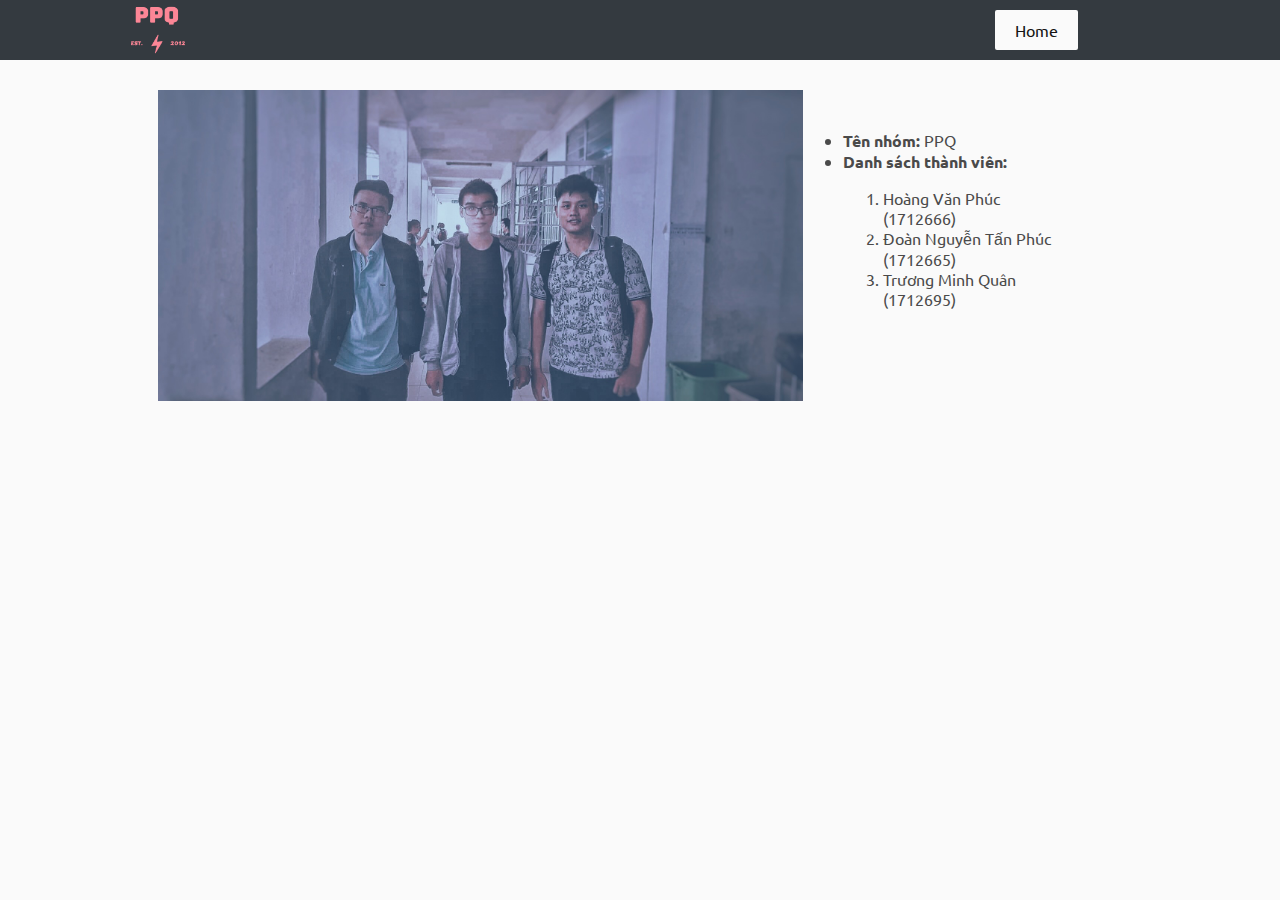
<file: index.html>
<!DOCTYPE html>
<html lang="vi">

<head>
  <title>Thông tin nhóm PPQ</title>
  <link rel="icon" href="images/icon.png">
  <link rel="stylesheet" href="style.css">
  <link href="https://fonts.googleapis.com/css?family=Ubuntu&display=swap" rel="stylesheet">
</head>

<body>
  <header id="header">
    <img class="logo" src="./images/logo.png">
    <div class="nav">
      <a id="home" href="index.html">Home</a>
    </div>
  </header>
  <section id="content">
    <div id="photo-container">
      <div id="wrapper">
        <img src="images/cover.jpg">
        <a id="mem1" href="members/1712665/1712665.html" title="1712665"></a>
        <a id="mem2" href="members/1712666/1712666.html" title="1712666"></a>
        <a id="mem3" href="members/1712695/1712695.html" title="1712695"></a>
      </div>
    </div>
    <div id="info">
      <li><strong>Tên nhóm: </strong>PPQ</li>
      <li><strong>Danh sách thành viên: </strong>
        <ol>
          <li>Hoàng Văn Phúc (1712666)</li>
          <li>Đoàn Nguyễn Tấn Phúc (1712665)</li>
          <li>Trương Minh Quân (1712695)</li>
        </ol>
    </div>
  </section>
</body>

</html>
</file>
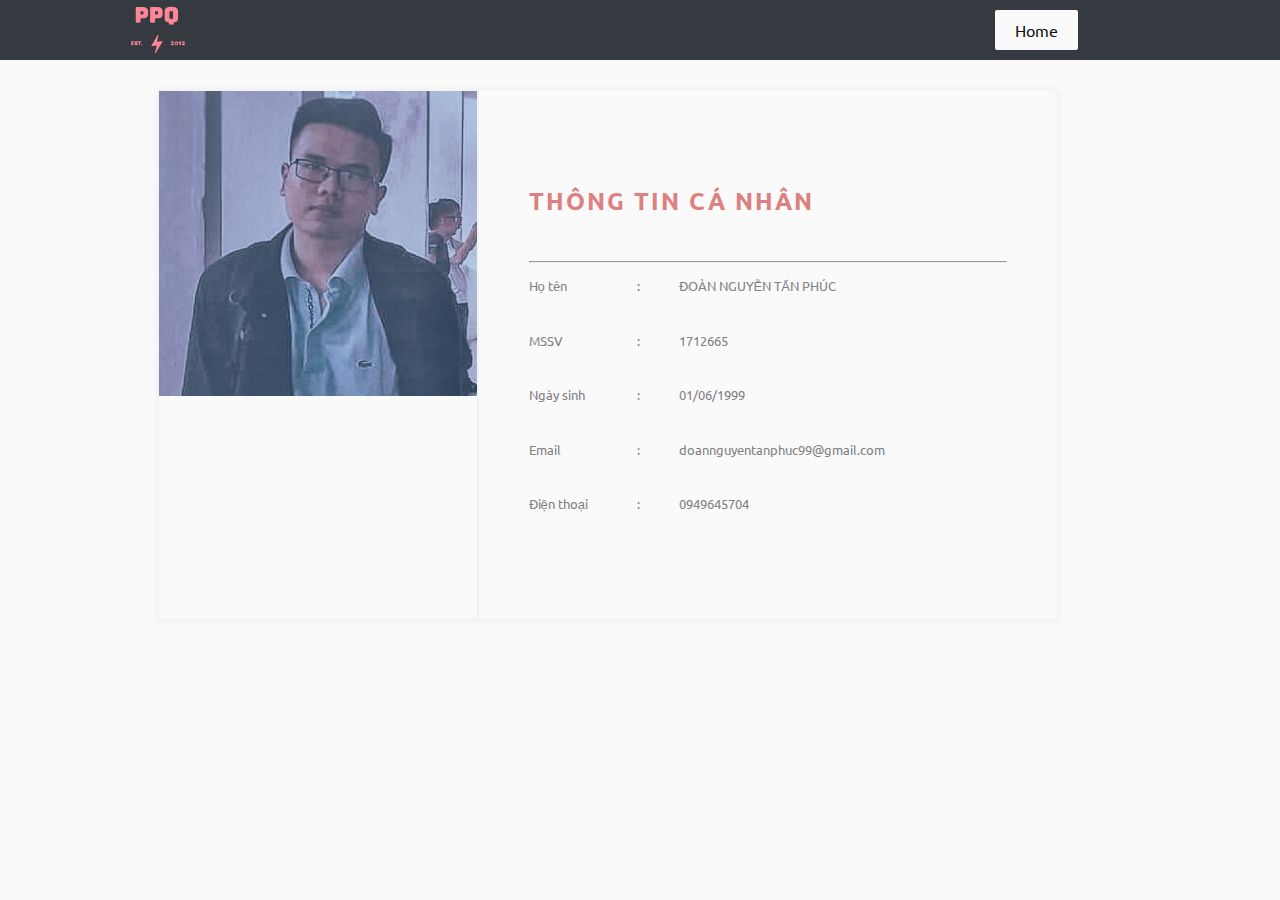
<file: members/1712665/1712665.html>
<!DOCTYPE html>
<html lang="vi">

<head>
  <title>Thông tin nhóm PPQ</title>
  <link rel="icon" href="images/icon.png">
  <link rel="stylesheet" href="../../style.css">
  <link rel="stylesheet" href="../../member.css">
  <link href="https://fonts.googleapis.com/css?family=Ubuntu&display=swap" rel="stylesheet">
</head>

<body>
  <header id="header">
    <img class="logo" src="../../images/logo.png">
    <div class="nav">
      <a id="home" href="../../index.html">Home</a>
    </div>
  </header>
  <section id="content">
    <div class="container">
      <div class="section-content">
        <div class="content-left">
          <div class="pic">
            <img class="img-responsive" src="./images/profile.png">
          </div>
        </div>

        <div class="content-right">
          <h3 class="section-title">Thông tin cá nhân</h3>
          <hr>
          <p class="info">
            <span class="field-title">Họ tên</span>
            <span class="field-separator">:</span>
            <span class="field-value">ĐOÀN NGUYỄN TẤN PHÚC</span>
          </p>

          <p class="info">
            <span class="field-title">MSSV</span>
            <span class="field-separator">:</span>
            <span class="field-value">1712665</span>
          </p>

          <p class="info">
            <span class="field-title">Ngày sinh</span>
            <span class="field-separator">:</span>
            <span class="field-value">01/06/1999</span>
          </p>

          <p class="info">
            <span class="field-title">Email</span>
            <span class="field-separator">:</span>
            <span class="field-value">doannguyentanphuc99@gmail.com</span>
          </p>

          <p class="info">
            <span class="field-title">Điện thoại</span>
            <span class="field-separator">:</span>
            <span class="field-value">0949645704</span>
          </p>

        </div>
      </div>
    </div>
  </section>
</body>

</html>
</file>
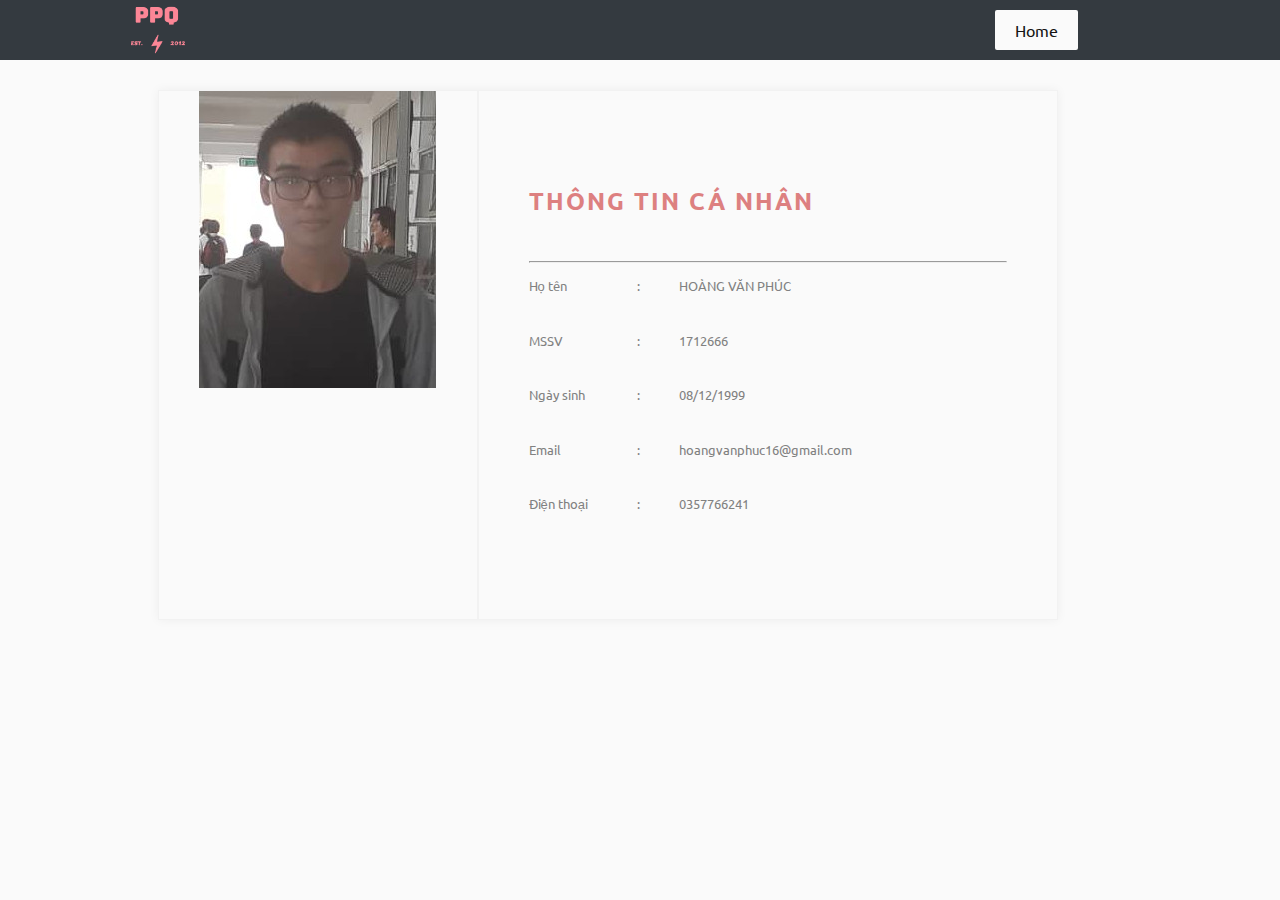
<file: members/1712666/1712666.html>
<!DOCTYPE html>
<html lang="vi">

<head>
  <title>Thông tin nhóm PPQ</title>
  <link rel="icon" href="images/icon.png">
  <link rel="stylesheet" href="../../style.css">
  <link rel="stylesheet" href="../../member.css">
  <link href="https://fonts.googleapis.com/css?family=Ubuntu&display=swap" rel="stylesheet">
</head>

<body>
  <header id="header">
    <img class="logo" src="../../images/logo.png">
    <div class="nav">
      <a id="home" href="../../index.html">Home</a>
    </div>
  </header>
  <section id="content">
    <div class="container">
      <div class="section-content">
        <div class="content-left">
          <div class="pic">
            <img class="img-responsive" src="./images/avatar.jpg"">
          </div>
        </div>

        <div class="content-right">
          <h3 class="section-title">Thông tin cá nhân</h3>
          <hr>
          <p class="info">
            <span class="field-title">Họ tên</span>
            <span class="field-separator">:</span>
            <span class="field-value">HOÀNG VĂN PHÚC</span>
          </p>

          <p class="info">
            <span class="field-title">MSSV</span>
            <span class="field-separator">:</span>
            <span class="field-value">1712666</span>
          </p>

          <p class="info">
            <span class="field-title">Ngày sinh</span>
            <span class="field-separator">:</span>
            <span class="field-value">08/12/1999</span>
          </p>

          <p class="info">
            <span class="field-title">Email</span>
            <span class="field-separator">:</span>
            <span class="field-value">hoangvanphuc16@gmail.com</span>
          </p>

          <p class="info">
            <span class="field-title">Điện thoại</span>
            <span class="field-separator">:</span>
            <span class="field-value">0357766241</span>
          </p>

        </div>
      </div>
    </div>
  </section>
</body>

</html>
</file>
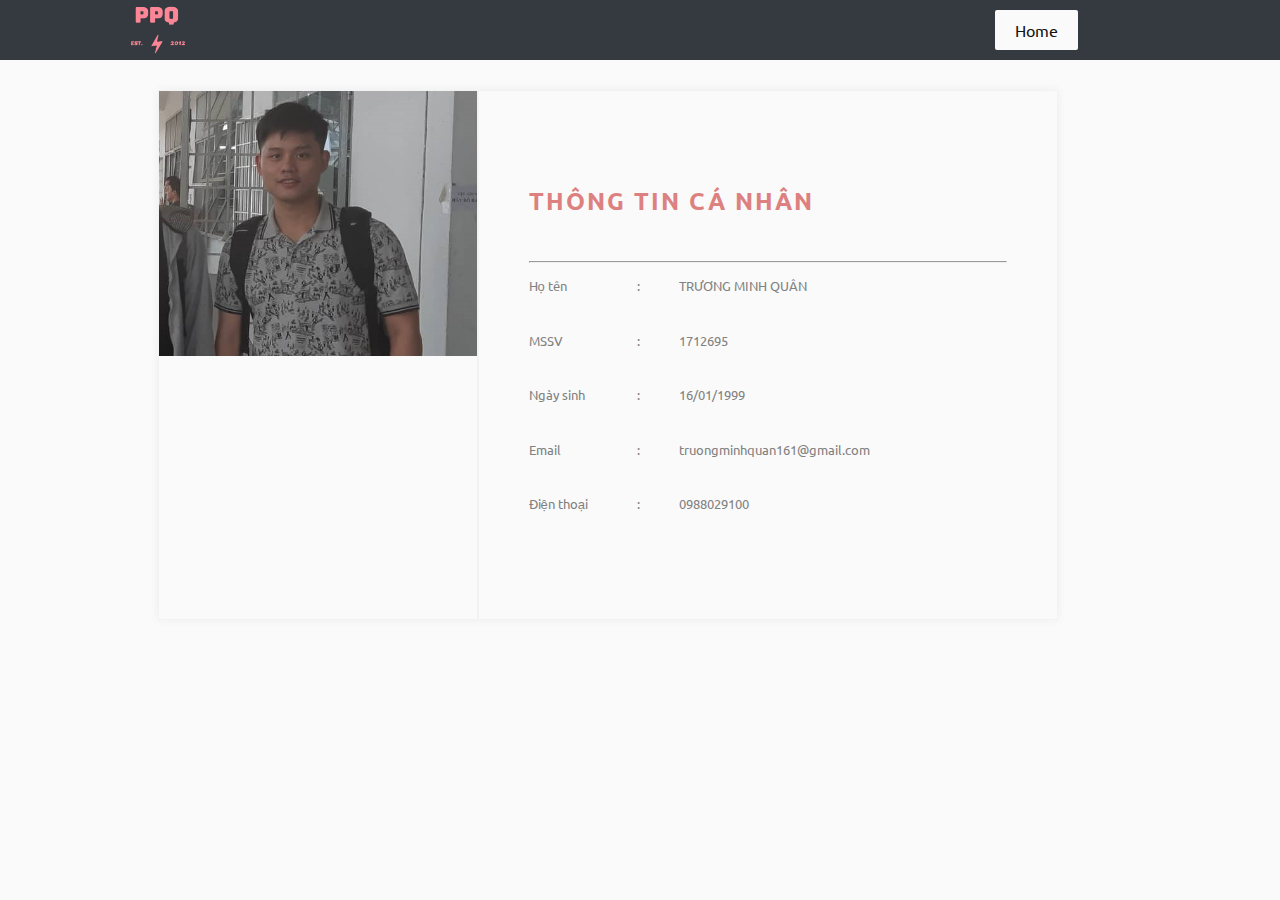
<file: members/1712695/1712695.html>
<!DOCTYPE html>
<html lang="vi">

<head>
  <title>Thông tin nhóm PPQ</title>
  <link rel="icon" href="images/icon.png">
  <link rel="stylesheet" href="../../style.css">
  <link rel="stylesheet" href="../../member.css">
  <link href="https://fonts.googleapis.com/css?family=Ubuntu&display=swap" rel="stylesheet">
</head>

<body>
  <header id="header">
    <img class="logo" src="../../images/logo.png">
    <div class="nav">
      <a id="home" href="../../index.html">Home</a>
    </div>
  </header>
  <section id="content">
    <div class="container">
      <div class="section-content">
        <div class="content-left">
          <div class="pic">
            <img class="img-responsive" src="./images/test.png">
          </div>
        </div>

        <div class="content-right">
          <h3 class="section-title">Thông tin cá nhân</h3>
          <hr>
          <p class="info">
            <span class="field-title">Họ tên</span>
            <span class="field-separator">:</span>
            <span class="field-value">TRƯƠNG MINH QUÂN</span>
          </p>

          <p class="info">
            <span class="field-title">MSSV</span>
            <span class="field-separator">:</span>
            <span class="field-value">1712695</span>
          </p>

          <p class="info">
            <span class="field-title">Ngày sinh</span>
            <span class="field-separator">:</span>
            <span class="field-value">16/01/1999</span>
          </p>

          <p class="info">
            <span class="field-title">Email</span>
            <span class="field-separator">:</span>
            <span class="field-value">truongminhquan161@gmail.com</span>
          </p>

          <p class="info">
            <span class="field-title">Điện thoại</span>
            <span class="field-separator">:</span>
            <span class="field-value">0988029100</span>
          </p>

        </div>
      </div>
    </div>
  </section>
</body>

</html>
</file>
<file: style.css>
body{
    background-color: #fafafa;
    display: grid;
    grid-template-areas: 
        "header header header"
        "a content b"
        "footer footer footer";
    grid-template-rows: 60px 1fr 60px;
    grid-template-columns: 10% 1fr 15%;
    grid-gap: 10px;
    height: 100vh;
    margin: 0;
    font-family: Ubuntu,sans-serif;
}

section{
    padding: 20px;
}

#header{
    grid-area: header;
    background-color: #343a40;
}

#header .nav{
    float: right;
    margin: 10px;   
    padding: 10px;
    margin-right: 15%;
}


.logo {
    height: 100%;
    width: auto;
    margin-left: 10%;
}

#home{
    background-color: #fafafa;
    color: rgb(20, 19, 19);
    text-decoration: none;
    padding: 10px 20px;
    border-radius: 2px;
}

#home:hover{
    background-color: #ebe8e8;
}

#content{
    display: flex;
    grid-area: content;
    height: 100%;
    width: 100%;
}

#info{
    padding: 20px;
    margin: 20px;
    flex: 25%;
    color: rgb(74, 74, 74);
}

#photo-container{
    flex: 75%;
}

#wrapper{
    max-width: 100%;
    max-height: 100%;
    position: relative;
}
#wrapper a{
    position: absolute;
}
#wrapper img{
    max-width: 100%;
}
a#mem1{
    
    width: 18%;
    height: 70%;
    left: 23%;
    top: 28%;
}

a#mem2{
    
    width: 18%;
    height: 71%;
    left: 40%;
    top: 28%;
}

a#mem3{
    width: 19%;
    height: 72%;
    left: 58%;
    top: 27%;
}
</file>
<file: member.css>
.container {
    width: 900px;
}
.section-content {
    display: flex;
    box-shadow: 0 0 10px 0 rgba(0,0,0,.05);
    width: 100%;
}

.content-left {
    flex: 35%;
    padding: 20px 30px 40px;
    vertical-align: top;
    border: 1px solid #f2f2f2;
}

.content-right {
    border: 1px solid #f2f2f2;
    vertical-align: middle;
    width:auto;
    padding: 70px 50px; 
    flex: 65%;
}

.pic {
    display: block;
    margin: -20px -30px 10px;
}

.img-responsive {
    height: auto;
    max-width: 100%;
}

.content-left {
    color: #717171;
    line-height: 1.9;
    text-align: center;
}

.section-title {
    color: #dd8080;
    letter-spacing: 2px;
    padding-bottom: 20px;
    position: relative;
    text-transform: uppercase;
    font-size: 24px;
    font-weight: 700;
}

.info {
    font-size: 13px;
    margin-bottom: 35px;
    width: 100%;
}

.info{
    color: #818181;
    line-height: 1.5;
}

.info span{
    display: table-cell;
}
.field-title {
    width: 70px;
}
.field-separator{
    text-align: center;
    width: 80px;
}
</file>
